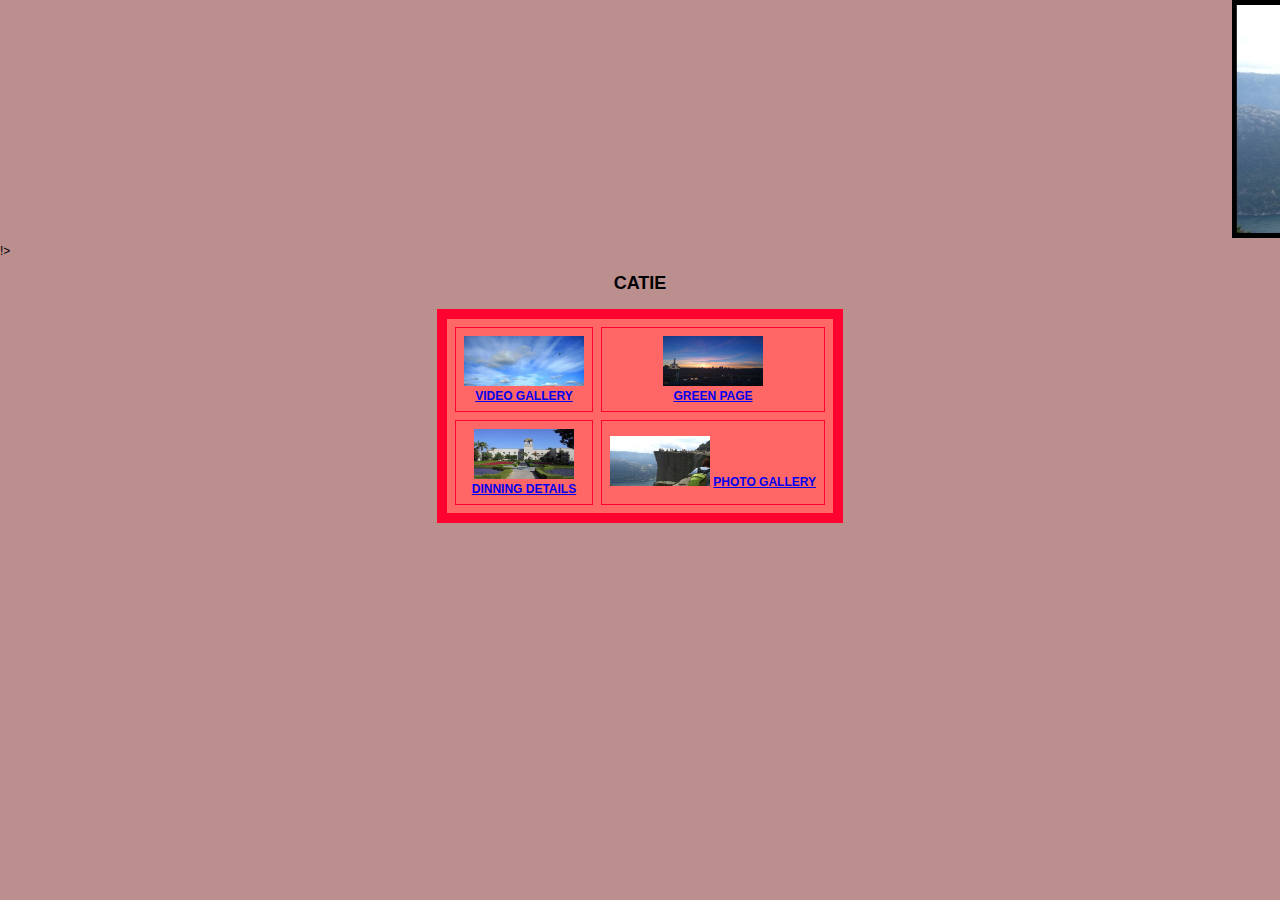
<file: CordovaAppProj39/CordovaAppProj39/www/index.html>
﻿<!DOCTYPE html>
<!--
       Licensed to the Apache Software Foundation (ASF) under one
       or more contributor license agreements.  See the NOTICE file
       distributed with this work for additional information
       regarding copyright ownership.  The ASF licenses this file
       to you under the Apache License, Version 2.0 (the
       "License"); you may not use this file except in compliance
       with the License.  You may obtain a copy of the License at

         http://www.apache.org/licenses/LICENSE-2.0

       Unless required by applicable law or agreed to in writing,
       software distributed under the License is distributed on an
       "AS IS" BASIS, WITHOUT WARRANTIES OR CONDITIONS OF ANY
       KIND, either express or implied.  See the License for the
       specific language governing permissions and limitations
       under the License.
-->
<html>
    <head>
        <meta http-equiv="Content-Type" content="text/html; charset=UTF-8" />
        <meta name="format-detection" content="telephone=no" />
        <meta name="viewport" content="user-scalable=no, initial-scale=1, maximum-scale=1, minimum-scale=1, width=device-width, height=device-height, target-densitydpi=device-dpi" />
        <link rel="stylesheet" type="text/css" href="css/index.css" />
        <title>Hello World</title>
        <script type="text/javascript" src="cordova-2.5.0.js"></script>
        <script type="text/javascript" src="js/index.js"></script>
        <script type ="text/html" src="test/test.html"></script>
        <script type="text/javascript">
            function delayer() {
                window.location="test://test.html/"
            }

            function loadXMLDoc() {
                var xmlhttp;
                var txt, x, i;
                if (window.XMLHttpRequest) {// code for IE7+, Firefox, Chrome, Opera, Safari
                    xmlhttp = new XMLHttpRequest();
                }
                else {// code for IE6, IE5
                    xmlhttp = new ActiveXObject("Microsoft.XMLHTTP");
                }
                xmlhttp.onreadystatechange = function () {
                    if (xmlhttp.readyState == 4 && xmlhttp.status == 200) {
                        xmlDoc = xmlhttp.responseXML;
                        txt = "";
                        x = xmlDoc.getElementsByTagName("displayName");
                        for (i = 0; i < x.length; i++) {
                            txt = txt + x[i].childNodes[0].nodeValue + "<br>";
                        }
                        document.getElementById("myDiv").innerHTML = txt;
                    }
                }
                xmlhttp.open("GET", "http://10.10.1.63:8080/catie/services/Menu/viewMainMenu?roomNumber=101&ipaddress=10.10.1.63", true);
                xmlhttp.send();

            }
            function loadiconDoc() {
                var xmlhttp;
                var txt, x, i;
                if (window.XMLHttpRequest) {// code for IE7+, Firefox, Chrome, Opera, Safari
                    xmlhttp = new XMLHttpRequest();
                }
                else {// code for IE6, IE5
                    xmlhttp = new ActiveXObject("Microsoft.XMLHTTP");
                }
                xmlhttp.onreadystatechange = function () {
                    if (xmlhttp.readyState == 4 && xmlhttp.status == 200) {
                        xmlDoc = xmlhttp.responseXML;
                        txt = "";
                        x = xmlDoc.getElementsByTagName("menuId");
                        for (i = 0; i < x.length; i++) {
                            txt = txt + x[i].childNodes[0].nodeValue + "<br>";
                        }
                        document.getElementById("myDiv").innerHTML = txt;
                    }
                }
                xmlhttp.open("GET", "http://10.10.1.63:8080/catie/services/Menu/viewMainMenu?roomNumber=101&ipaddress=10.10.1.63", true);
                xmlhttp.send();

            }
            function loadgreenDoc() {
                var xmlhttp;
                var txt, x, i;
                if (window.XMLHttpRequest) {// code for IE7+, Firefox, Chrome, Opera, Safari
                    xmlhttp = new XMLHttpRequest();
                }
                else {// code for IE6, IE5
                    xmlhttp = new ActiveXObject("Microsoft.XMLHTTP");
                }
                xmlhttp.onreadystatechange = function () {
                    if (xmlhttp.readyState == 4 && xmlhttp.status == 200) {
                        xmlDoc = xmlhttp.responseXML;
                        txt = "";
                        x = xmlDoc.getElementsByTagName("refName");
                        for (i = 0; i < x.length; i++) {
                            txt = txt + x[i].childNodes[0].nodeValue + "<br>";
                        }
                        document.getElementById("myDiv").innerHTML = txt;
                    }
                }
                xmlhttp.open("GET", "http://10.10.1.63:8080/catie/services/Menu/viewMainMenu?roomNumber=101&ipaddress=10.10.1.63", true);
                xmlhttp.send();

            }
            function loaddocdining() {
                var xmlhttp;
                var txt, x, i;
                if (window.XMLHttpRequest) {// code for IE7+, Firefox, Chrome, Opera, Safari
                    xmlhttp = new XMLHttpRequest();
                }
                else {// code for IE6, IE5
                    xmlhttp = new ActiveXObject("Microsoft.XMLHTTP");
                }
                xmlhttp.onreadystatechange = function () {
                    if (xmlhttp.readyState == 4 && xmlhttp.status == 200) {
                        xmlDoc = xmlhttp.responseXML;
                        txt = "";
                        x = xmlDoc.getElementsByTagName("sponsorType");
                        for (i = 0; i < x.length; i++) {
                            txt = txt + x[i].childNodes[0].nodeValue + "<br>";
                        }
                        document.getElementById("myDiv").innerHTML = txt;
                    }
                }
                xmlhttp.open("GET", "http://10.10.1.63:8080/catie/services/Menu/viewMainMenu?roomNumber=101&ipaddress=10.10.1.63", true);
                xmlhttp.send();

            }
          
           

          </script>
                 
    
            <style type="text/css">
           #Button2 {
                width: 108px;
                height: 25px;
            }
            #Button3 {
                width: 119px;
                height: 24px;
            }
            #Button4 {
                width: 113px;
                height: 26px;
            }
            #Button1 {
                width: 125px;
                height: 25px;
                margin-left: 0px;
            }
            </style>
           <style type ="text/css">

               #main { height:200px; width:300px; border:#666666 5px double; }

#main div.current { z-index:2; }

#main div { position:absolute; z-index:0; }

               #main div.prev {
                   z-index: 1;
               }
           </style>
      
    </head>
    <body style="background-color:rosybrown;">
        
        <marquee behavior="scroll" direction="left"><img border="5" src="test/pulpit.jpg" alt="Pulpit rock" width="304" height="228"><img border="5" src="img/dinning details.jpg" alt="Pulpit rock" width="304" height="228"><img border="5" src="img/Greenpage.jpg" alt="Pulpit rock" width="304" height="228"><img border="5" src="img/videogallery.jpg" alt="Pulpit rock" width="304" height="228"><img border="5" src="img/test.jpg" alt="Pulpit rock" width="304" height="228"></marquee>!>
           
   

      <h2><center>CATIE</center></h2>
        <form border="5">
            <table border="10" align="center" bordercolor="#ff033" cellspacing="8" cellpadding="8" bgcolor="#ff6666">
                <tr>
                    <th>
                          <img border="0" src="img/videogallery.jpg" width="120" height="50" /><br />
                         <a href="test\test1.html">Video gallery</a>
                        
                    </th>
                    <th>
                         <img border="0" src="img/Greenpage.jpg" width="100" height="50" /><br />
                          <a href="test\test.html">Green Page</a>

                    </th>
                </tr>
                <tr>
                    <th>
 <img border="0" src="img/dinning details.jpg" width="100" height="50" /><br />
<a href ="test\test3.html">Dinning details</a>
                    </th>
                    <th>
<img border="0" src="test/pulpit.jpg" width="100" height="50" />
                        <a href ="test\test4.html">Photo gallery</a>

                    </th>
                </tr>

            </table>
           
          
        
<div id="myDiv"></div>
        
        <p>
          
      
    </body>
</html>
</file>
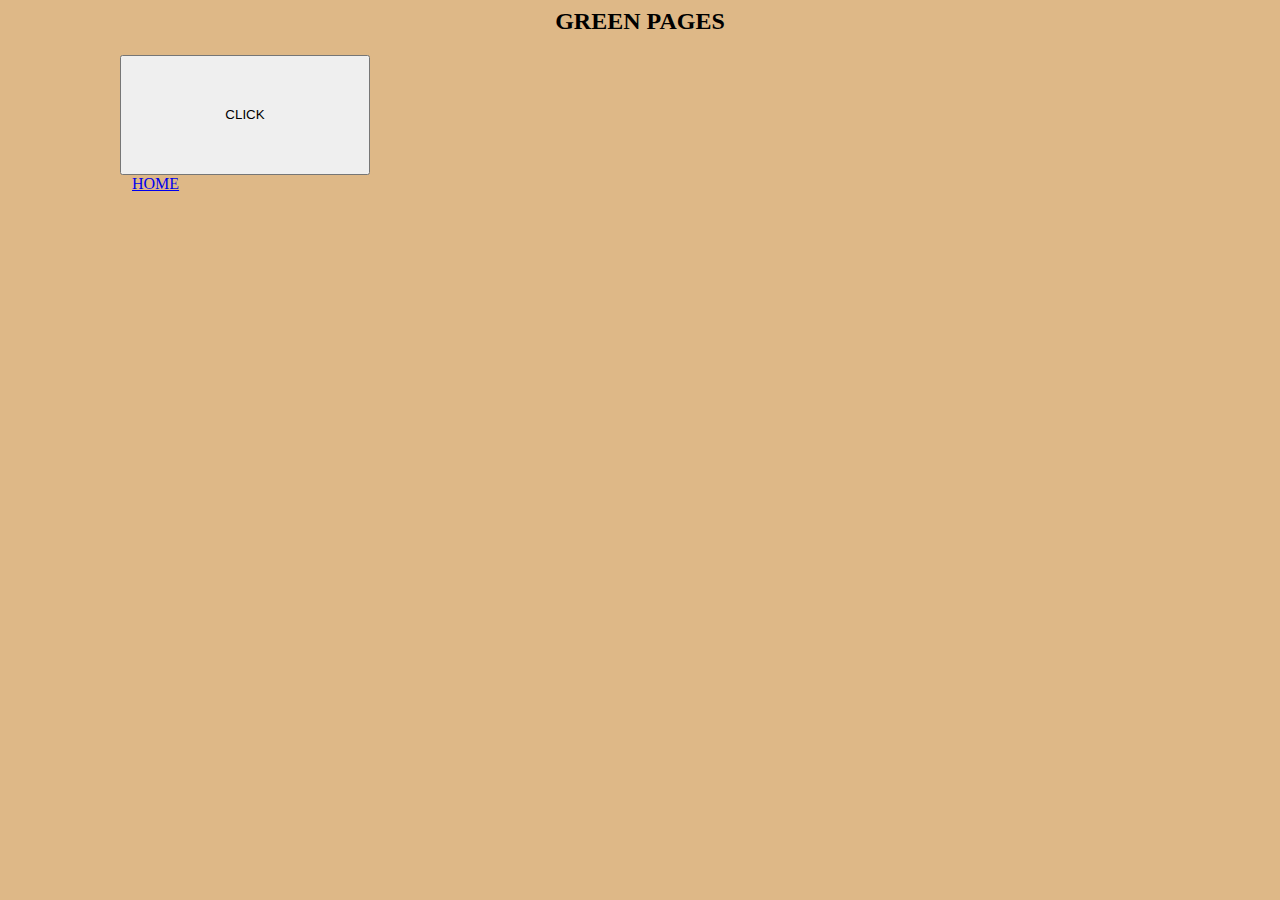
<file: CordovaAppProj39/CordovaAppProj39/www/test/test.html>
<html>
<head>
       <style type="text/css">

input.big 
{
font-size: 150%
}

input.small 
{
font-size: 75%
}
</style>


<script>
function loadXMLDoc()
{
var xmlhttp;
var txt,x,i;
if (window.XMLHttpRequest)
  {// code for IE7+, Firefox, Chrome, Opera, Safari
  xmlhttp=new XMLHttpRequest();
  }
else
  {// code for IE6, IE5
  xmlhttp=new ActiveXObject("Microsoft.XMLHTTP");
  }
xmlhttp.onreadystatechange=function()
  {
  if (xmlhttp.readyState==4 && xmlhttp.status==200)
    {
    xmlDoc=xmlhttp.responseXML;
    txt="";
    x=xmlDoc.getElementsByTagName("displayName");
    for (i=0;i<x.length;i++)
      {
      txt=txt + x[i].childNodes[0].nodeValue + "<br>";
      }
    document.getElementById("mydiv").innerHTML=txt;
    }
  }
xmlhttp.open("GET","http://10.10.1.63:8080/catie/services/Menu/viewMainMenu?roomNumber=101&ipaddress=10.10.1.63",true);
xmlhttp.send();
}

</script>
</head>

<body style="background-color :burlywood">

<h2><center>GREEN PAGES</center></h2>
    <div id ="mydiv"></div>
   &nbsp;&nbsp;&nbsp;&nbsp;&nbsp;&nbsp;&nbsp;&nbsp;&nbsp;&nbsp;&nbsp;&nbsp;&nbsp;&nbsp;&nbsp;&nbsp;&nbsp;&nbsp;&nbsp;&nbsp;&nbsp;&nbsp;&nbsp;&nbsp;&nbsp;&nbsp;&nbsp; <button type="button" onclick="loadXMLDoc()" style="width:250px;height:120px;font:40px"; >CLICK</button><br />
   
 &nbsp;&nbsp;&nbsp;&nbsp;&nbsp;&nbsp;&nbsp;&nbsp;&nbsp;&nbsp;&nbsp;&nbsp;&nbsp;&nbsp;&nbsp;&nbsp;&nbsp;&nbsp;&nbsp;&nbsp;&nbsp;&nbsp;&nbsp;&nbsp;&nbsp;&nbsp;&nbsp;&nbsp;&nbsp;&nbsp; <a href="../index.html">HOME</a> 



   

  

    </body>
</html>
</file>
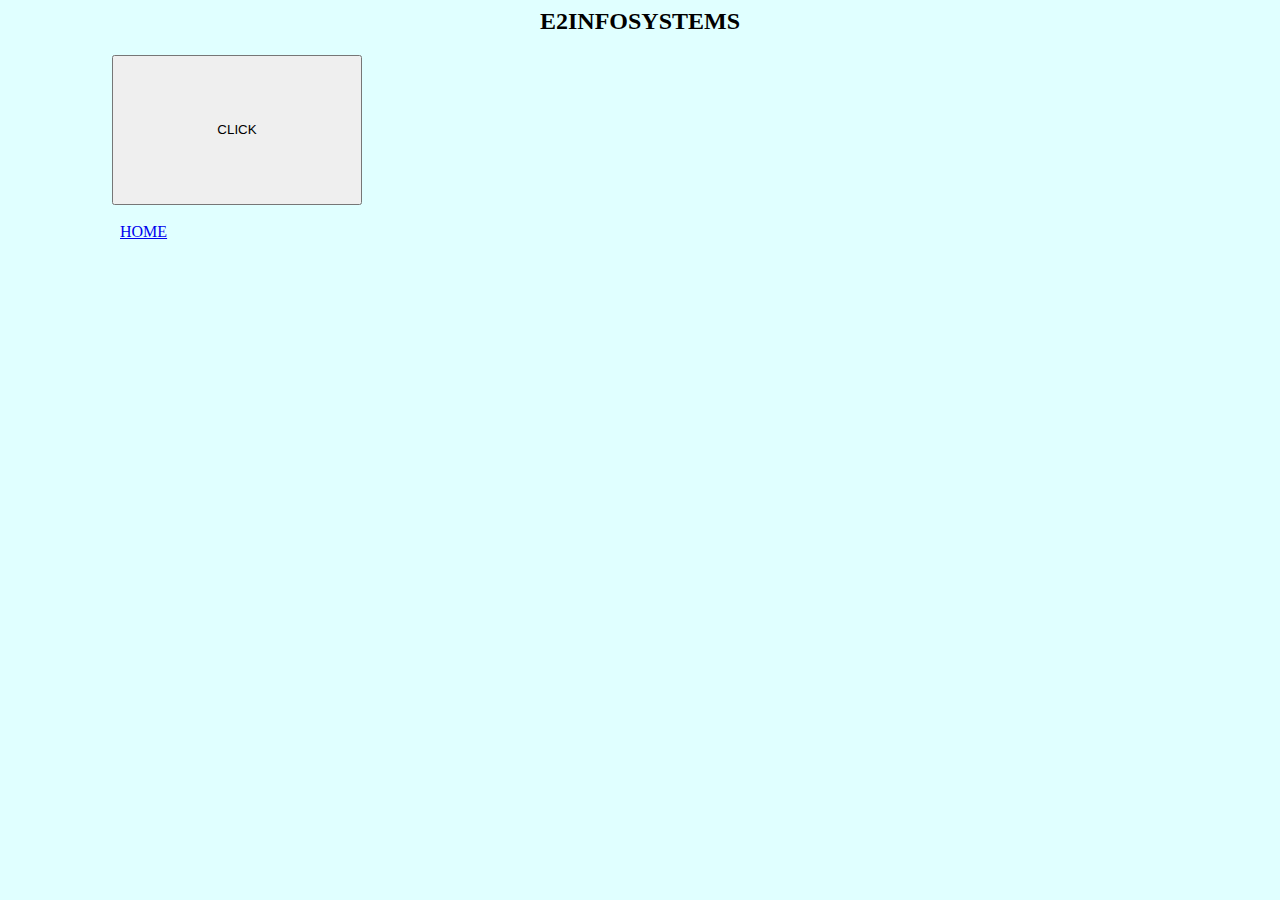
<file: CordovaAppProj39/CordovaAppProj39/www/test/test3.html>
<html>
    <head>
        <script type="text/javascript">
        function loadXMLDoc()
{
var xmlhttp;
var txt,x,i;
if (window.XMLHttpRequest)
  {// code for IE7+, Firefox, Chrome, Opera, Safari
  xmlhttp=new XMLHttpRequest();
  }
else
  {// code for IE6, IE5
  xmlhttp=new ActiveXObject("Microsoft.XMLHTTP");
  }
xmlhttp.onreadystatechange=function()
  {
  if (xmlhttp.readyState==4 && xmlhttp.status==200)
    {
    xmlDoc=xmlhttp.responseXML;
    txt="";
    x=xmlDoc.getElementsByTagName("refName");
    for (i=0;i<x.length;i++)
      {
      txt=txt + x[i].childNodes[0].nodeValue + "<br>";
      }
    document.getElementById("mydiv").innerHTML=txt;
    }
  }
xmlhttp.open("GET","http://10.10.1.63:8080/catie/services/Menu/viewMainMenu?roomNumber=101&ipaddress=10.10.1.63",true);
xmlhttp.send();
}

</script>
        </HEAD>
        <body style="background-color:lightcyan">

           <h2><center>E2INFOSYSTEMS</center></h2>
            <div id="mydiv"></div>
        &nbsp;&nbsp;&nbsp;&nbsp;&nbsp;&nbsp;&nbsp;&nbsp;&nbsp;&nbsp;&nbsp;&nbsp;&nbsp;&nbsp;&nbsp;&nbsp;&nbsp;&nbsp;&nbsp;&nbsp;&nbsp;&nbsp;&nbsp;&nbsp;&nbsp;&nbsp;<input type ="button"style="width:250px;height:150px;font:50px"; onclick="loadXMLDoc()"value="CLICK" /> <br /><br />
            &nbsp;&nbsp;&nbsp;&nbsp;&nbsp;&nbsp;&nbsp;&nbsp;&nbsp;&nbsp;&nbsp;&nbsp;&nbsp;&nbsp;&nbsp;&nbsp;&nbsp;&nbsp;&nbsp;&nbsp;&nbsp;&nbsp;&nbsp;&nbsp;&nbsp;&nbsp;&nbsp;&nbsp;<a href="../index.html">HOME</a>
           
        </body>
        
  
</html>
</file>
<file: CordovaAppProj39/CordovaAppProj39/www/css/index.css>
/*
 * Licensed to the Apache Software Foundation (ASF) under one
 * or more contributor license agreements.  See the NOTICE file
 * distributed with this work for additional information
 * regarding copyright ownership.  The ASF licenses this file
 * to you under the Apache License, Version 2.0 (the
 * "License"); you may not use this file except in compliance
 * with the License.  You may obtain a copy of the License at
 *
 * http://www.apache.org/licenses/LICENSE-2.0
 *
 * Unless required by applicable law or agreed to in writing,
 * software distributed under the License is distributed on an
 * "AS IS" BASIS, WITHOUT WARRANTIES OR CONDITIONS OF ANY
 * KIND, either express or implied.  See the License for the
 * specific language governing permissions and limitations
 * under the License.
 */
* {
    -webkit-touch-callout: none;                /* prevent callout to copy image, etc when tap to hold */
    -webkit-text-size-adjust: none;             /* prevent webkit from resizing text to fit */
    -webkit-tap-highlight-color: rgba(0,0,0,0); /* make transparent link selection, adjust last value opacity 0 to 1.0 */
    -webkit-user-select: none;                  /* prevent copy paste, to allow, change 'none' to 'text' */
}

body {
    background-color:ntachment:fixed;
    font-family:'HelveticaNeue-Light', 'HelveticaNeue', Helvetica, Arial, sans-serif;
    font-size:12px;
    height:100%;
    margin:0px;
    padding:0px;
    text-transform:uppercase;
    width:100%;
}

/* Portrait layout (def
}

/* Portrait layout (default) */
.app {
    background:url(../img/logo.png) no-repeat center top; /* 170px x 200px */
    position:absolute;             /* position in the center of the screen */
    left:50%;
    top:50%;
    height:50px;                   /* text area height */
    width:225px;                   /* text area width */
    text-align:center;
    padding:180px 0px 0px 0px;     /* image height is 200px (bottom 20px are overlapped with text) */
    margin:-115px 0px 0px -112px;  /* offset vertical: half of image height and text area height */
                                   /* offset horizontal: half of text area width */
}

/* Landscape layout (with min-width) */
@media screen and (min-aspect-ratio: 1/1) and (min-width:400px) {
    .app {
        background-position:left center;
        padding:75px 0px 75px 170px;  /* padding-top + padding-bottom + text area = image height */
        margin:-90px 0px 0px -198px;  /* offset vertical: half of image height */
                                      /* offset horizontal: half of image width and text area width */
    }
}

h1 {
    font-size:24px;
    font-weight:normal;
    margin:0px;
    overflow:visible;
    padding:0px;
    text-align:center;
}

.event {
    border-radius:4px;
    -webkit-border-radius:4px;
    color:#FFFFFF;
    font-size:12px;
    margin:0px 30px;
    padding:2px 0px;
}

.event.listening {
    background-color:#333333;
    display:block;
}

.event.received {
    background-color:#4B946A;
    display:none;
}

@keyframes fade {
    from { opacity: 1.0; }
    50% { opacity: 0.4; }
    to { opacity: 1.0; }
}
 
@-webkit-keyframes fade {
    from { opacity: 1.0; }
    50% { opacity: 0.4; }
    to { opacity: 1.0; }
}
 
.blink {
    animation:fade 3000ms infinite;
    -webkit-animation:fade 3000ms infinite;
}
</file>
